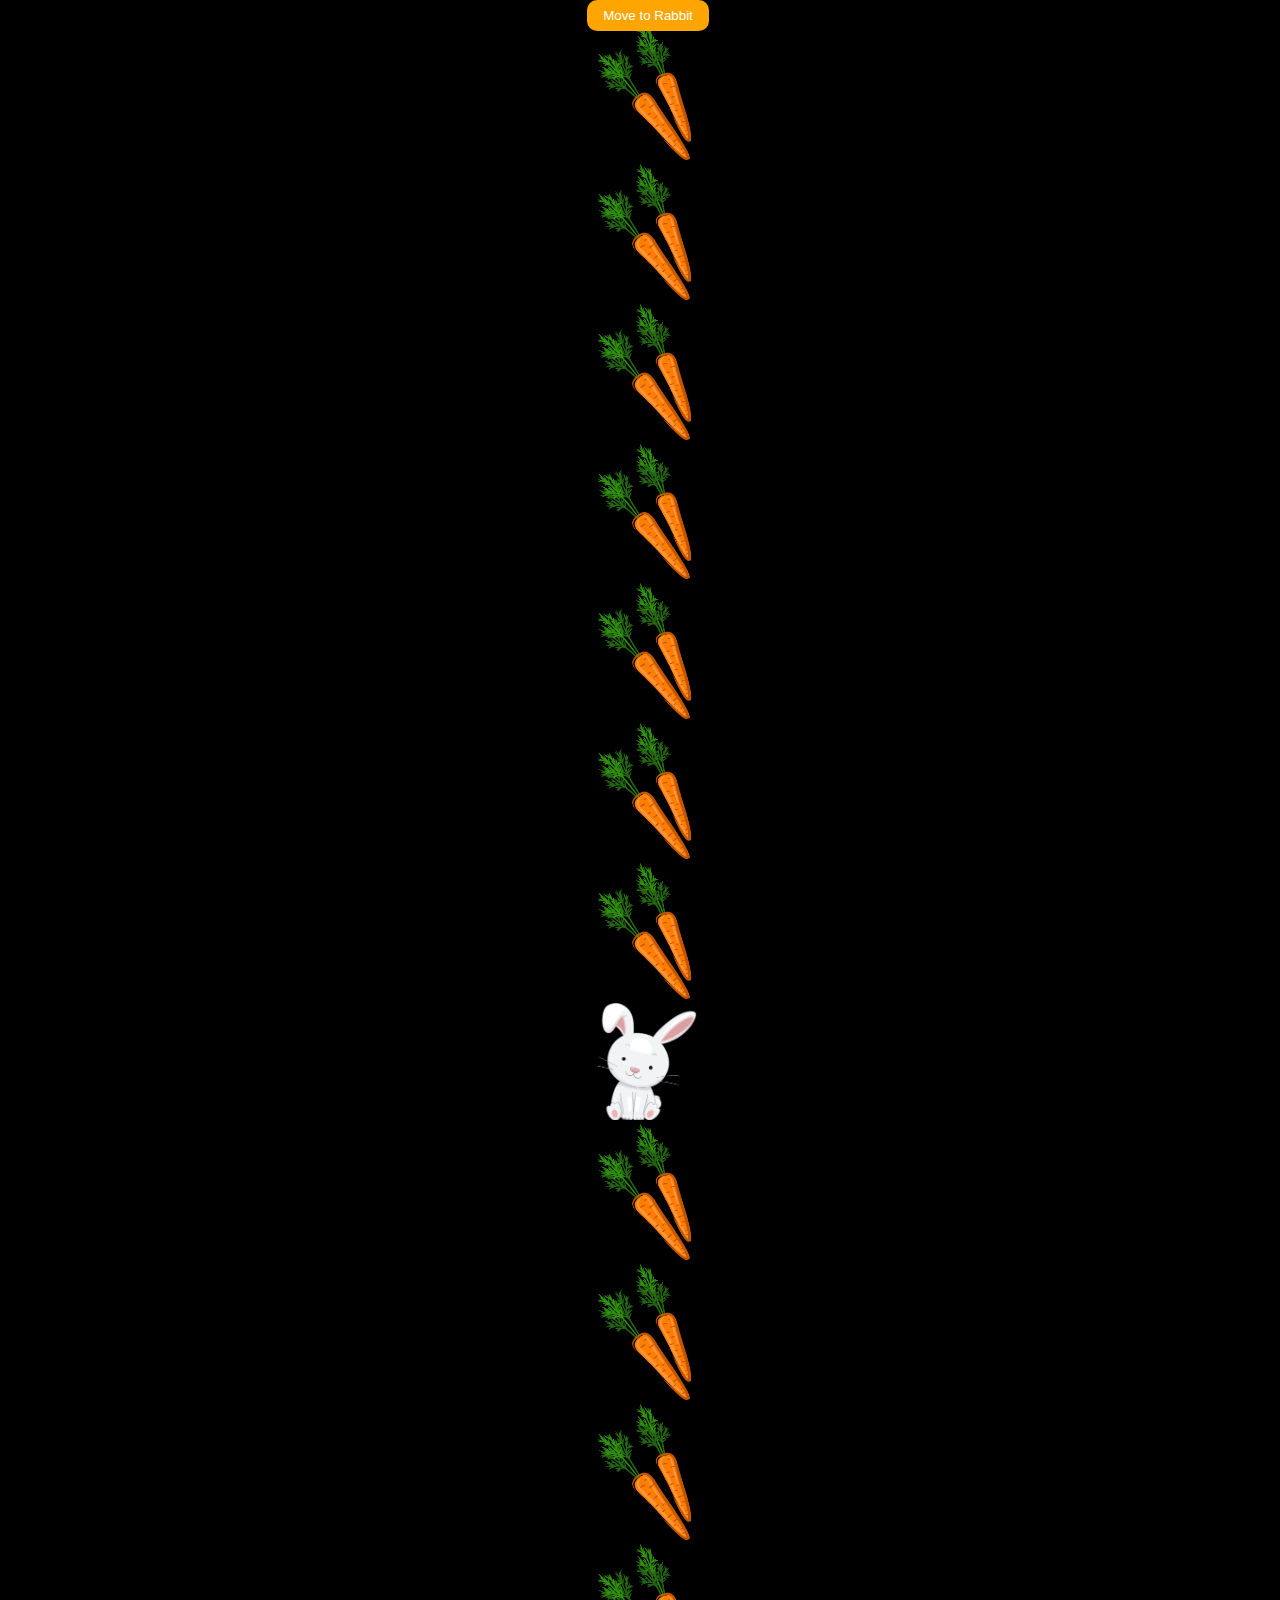
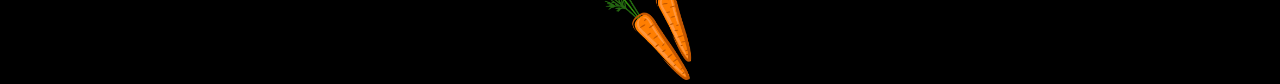
<file: rabbits/index.html>
<!DOCTYPE html>
<html lang="en">
  <head>
    <meta charset="UTF-8" />
    <meta name="viewport" content="width=device-width, initial-scale=1.0" />
    <title>Find Rabbit</title>
    <style>
      html,
      body {
        background-color: black;
        width: 100%;
        height: 100%;
      }

      body {
        display: flex;
        flex-direction: column;
        align-items: center;
      }

      .frame {
        width: 100px;
        height: 100%;
        padding-top: 1rem;
      }

      .btn {
        outline: 0;
        border: 0;
        background-color: orange;
        color: white;
        padding: 0.5rem 1rem;
        position: fixed;
        top: 0;
        cursor: pointer;
        border-radius: 10px;
      }
    </style>
  </head>
  <body>
    <button class="btn">Move to Rabbit</button>
    <div class="frame"></div>
    <script>
      const frame = document.querySelector(".frame");
      const rabbit = document.createElement("img");
      const button = document.querySelector(".btn");

      rabbit.src = "./img/rabbit.png";
      rabbit.style.width = "100%";
      rabbit.style.height = "auto";

      for (let i = 0; i < 11; ++i) {
        const carrot = document.createElement("img");
        carrot.src = "./img/carrot.png";
        carrot.style.width = "100%";
        carrot.style.height = "auto";
        frame.appendChild(carrot);

        if (i === 6) {
          frame.appendChild(rabbit);
        }
      }

      button.addEventListener("click", (e) => {
        rabbit.scrollIntoView({
          behavior: "smooth",
          block: "center",
          inline: "nearest",
        });
      });
    </script>
  </body>
</html>
</file>
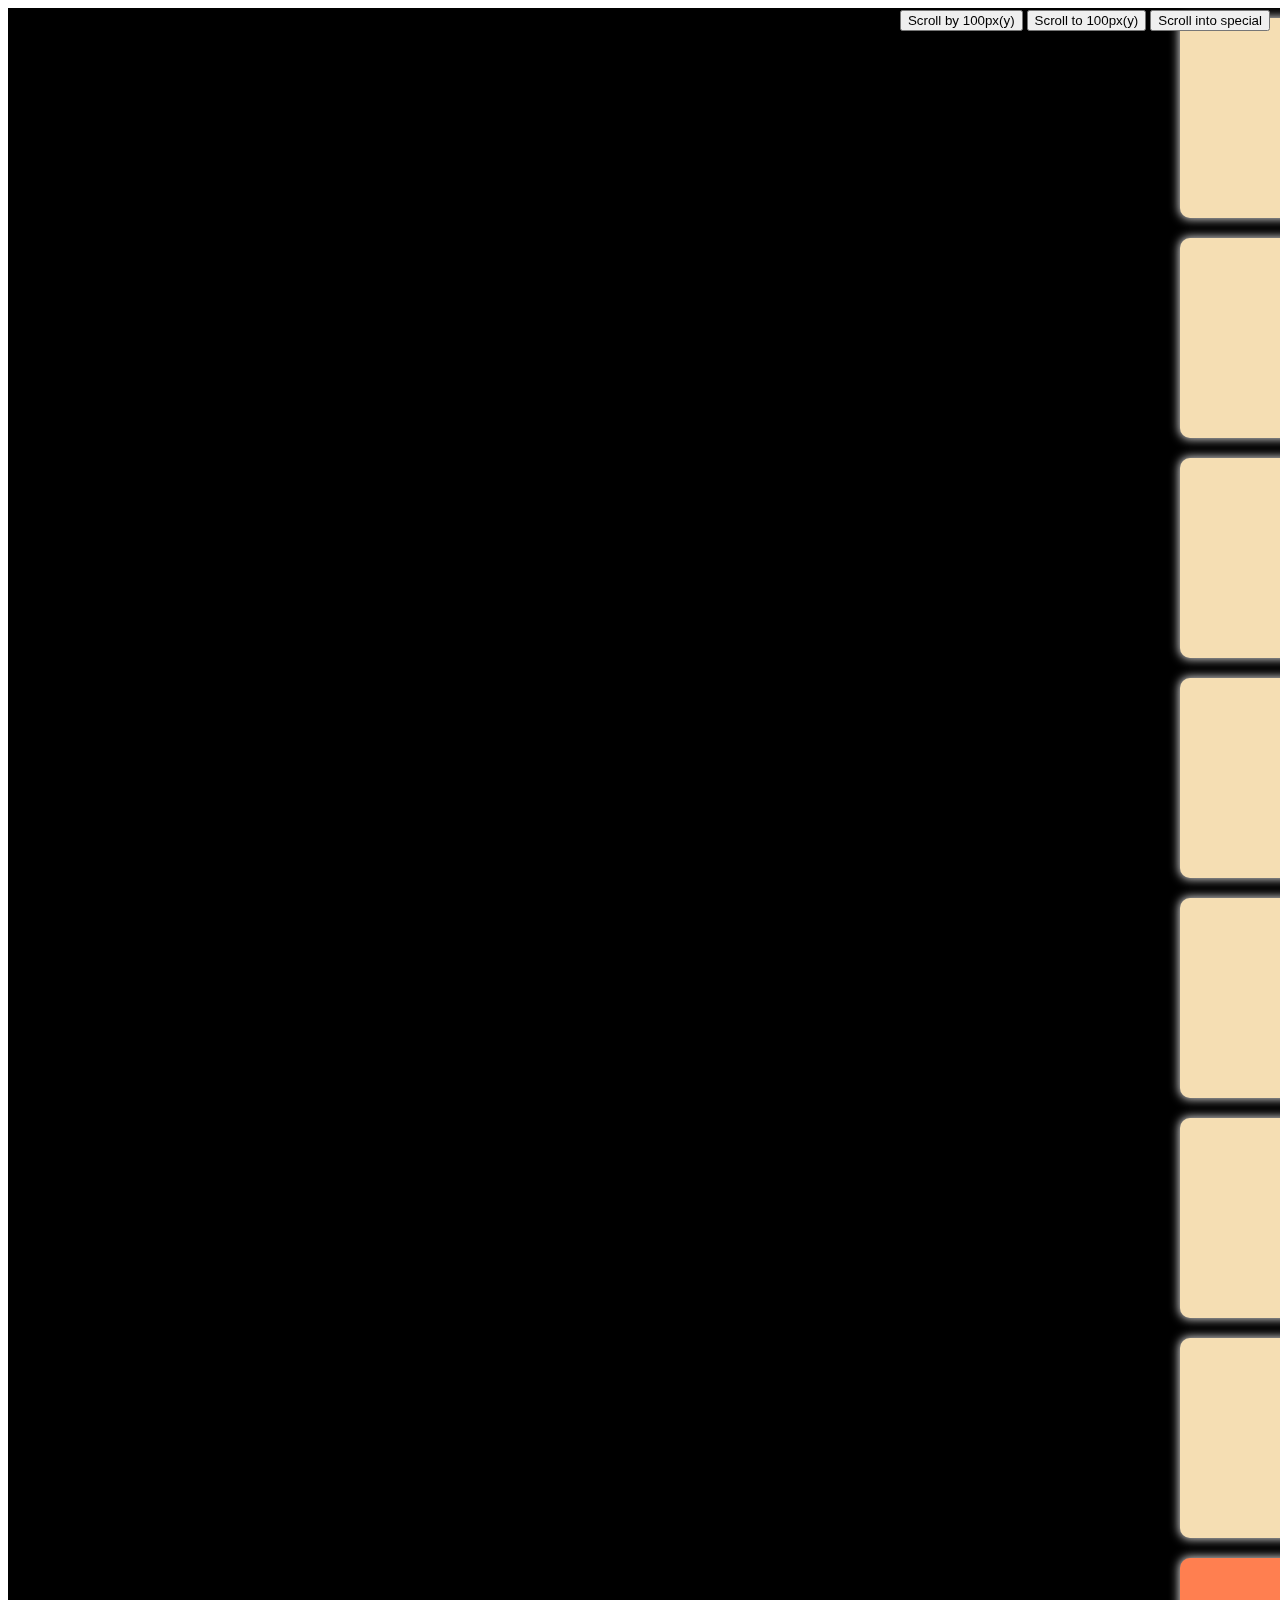
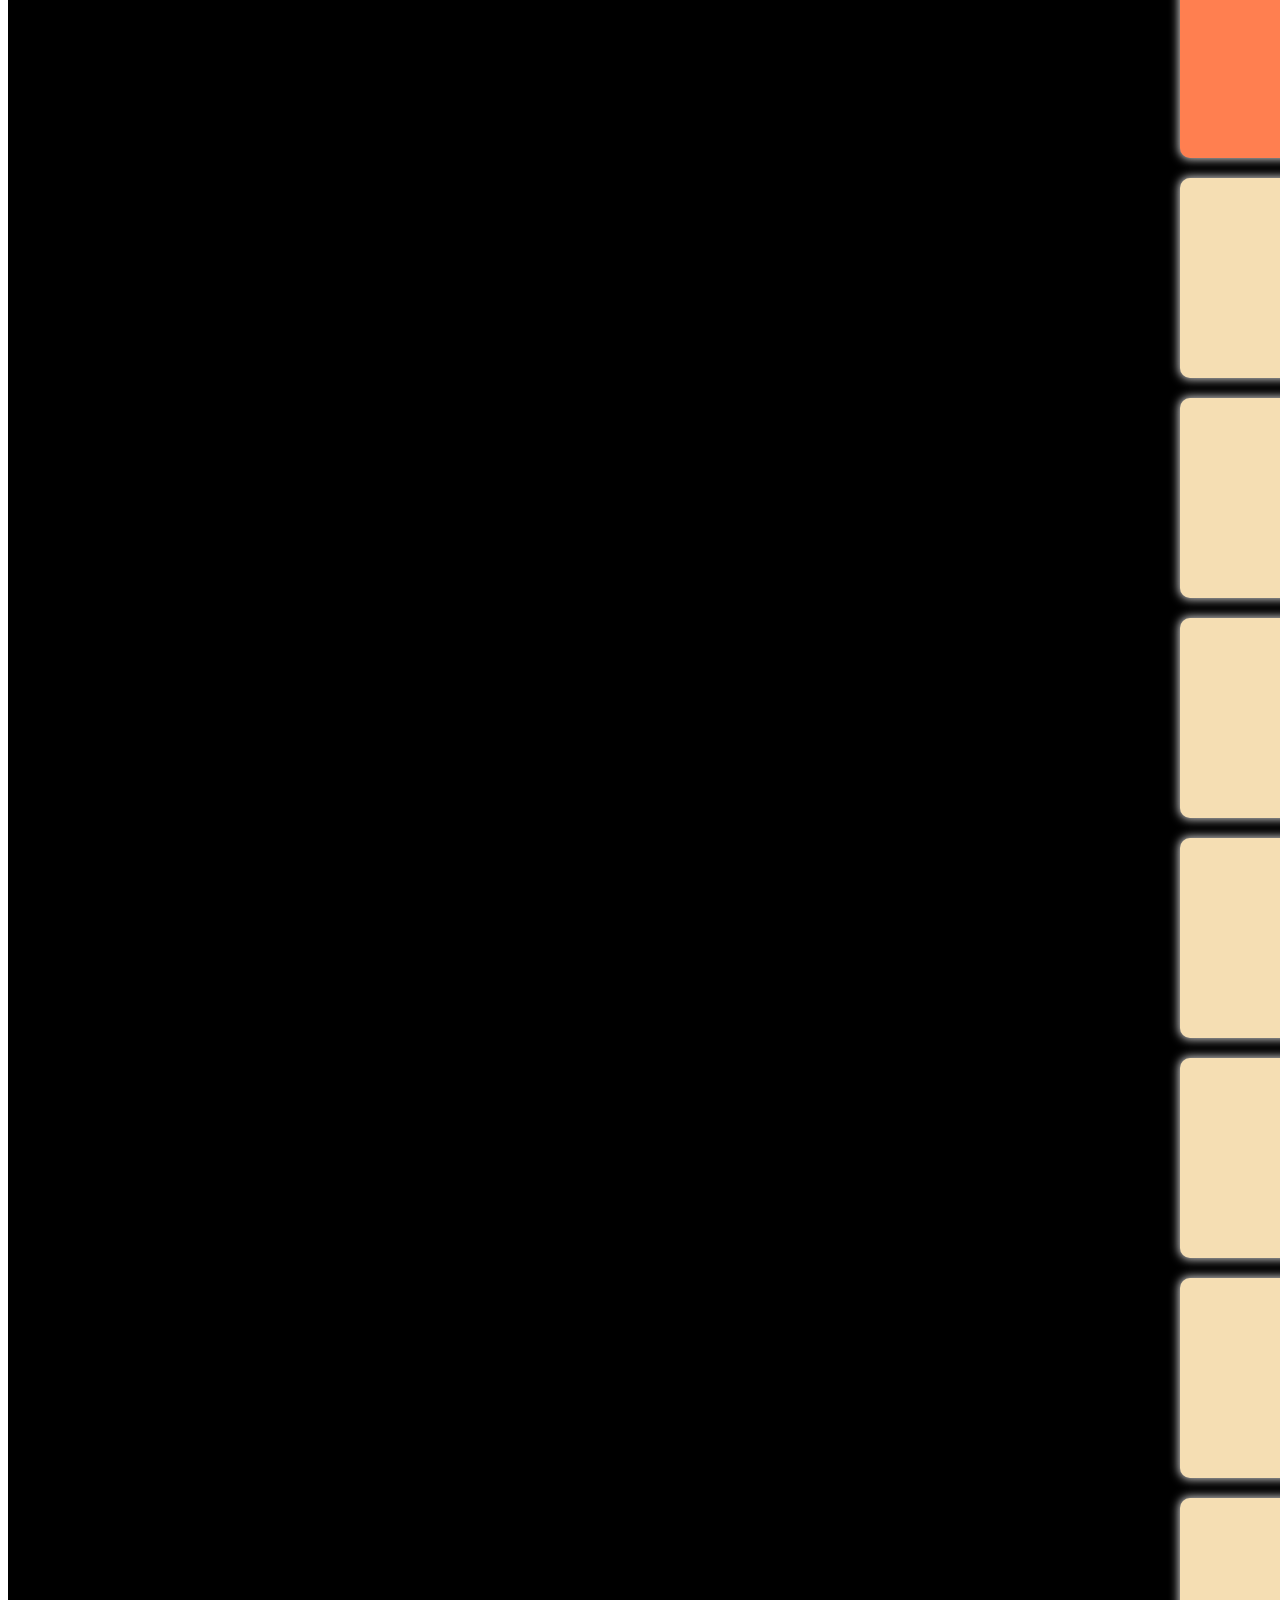
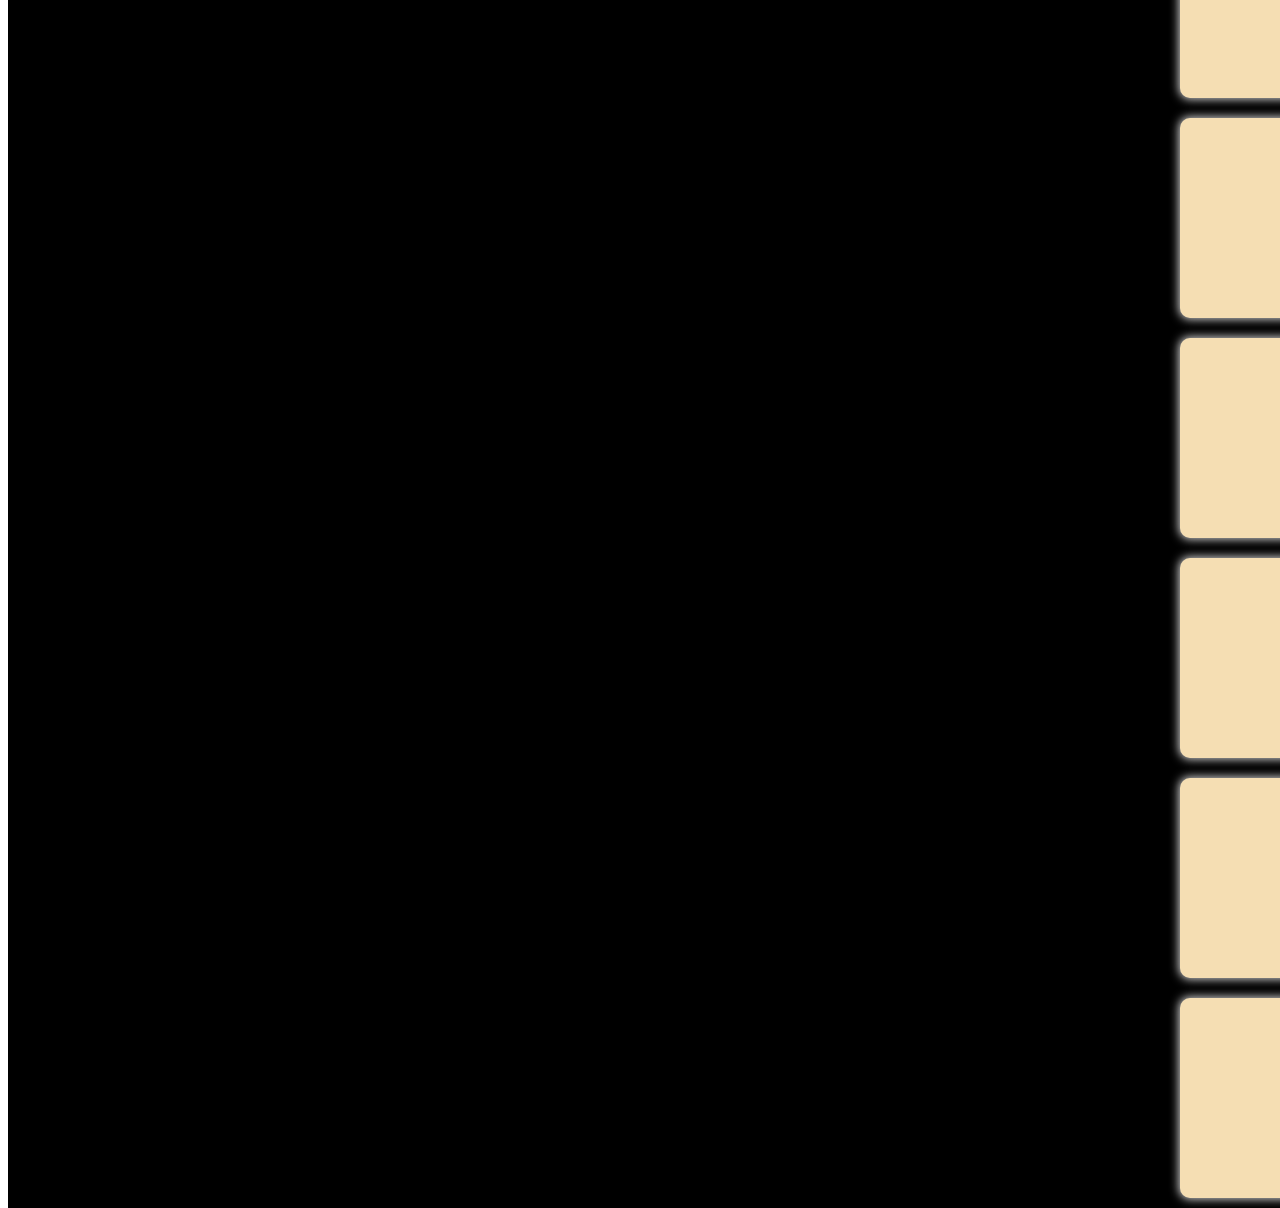
<file: coordinates.html>
<!DOCTYPE html>
<html lang="en">
  <head>
    <meta charset="UTF-8" />
    <meta http-equiv="X-UA-Compatible" content="IE=edge" />
    <meta name="viewport" content="width=device-width, initial-scale=1.0" />
    <title>Document</title>
    <style>
      html {
        width: 200%;
        height: 200%;
        background-color: white;
      }
      .frame {
        width: 100%;
        height: 100%;
        background-color: black;
        display: flex;
        flex-direction: column;
        align-items: center;
      }
      .box {
        width: 200px;
        height: 200px;
        display: block;
        background-color: wheat;
        margin: 10px 0;
        border-radius: 10px;
        box-shadow: 0px 0px 10px 1px gainsboro;
      }
      .another {
        background-color: coral;
      }
      .btn__frame {
        position: fixed;
        right: 10px;
        top: 10px;
      }
    </style>
  </head>
  <body>
    <div class="frame"></div>
    <div class="btn__frame">
      <button id="by" class="btn">Scroll by 100px(y)</button>
      <button id="to" class="btn">Scroll to 100px(y)</button>
      <button id="special" class="btn">Scroll into special</button>
    </div>
    <script>
      // 상자들
      const frame = document.querySelector(".frame");

      for (let i = 0; i < 20; ++i) {
        const box = document.createElement("div");
        if (i == 7) {
          box.classList.add("another");
        }
        box.classList.add("box");

        frame.appendChild(box);
      }

      // 다른 상자
      const another = document.querySelector(".another");
      another.addEventListener("click", (e) => {
        console.log(another.getBoundingClientRect());
        console.log(`page: ${e.pageX}, ${e.pageY}`);
        console.log(`client: ${e.clientX}, ${e.clientY}`);
      });

      // 스크롤 버튼
      const scrollBy = document.querySelector("#by");
      const scrollTo = document.querySelector("#to");
      const scrollInto = document.querySelector("#special");

      scrollBy.addEventListener("click", () => {
        window.scrollBy({ left: 0, top: 100, behavior: "smooth" });
      });
      scrollTo.addEventListener("click", () => {
        window.scrollTo({ left: 0, top: 100, behavior: "smooth" });
      });
      scrollInto.addEventListener("click", () => {
        another.scrollIntoView({
          behavior: "smooth",
          block: "start",
          inline: "nearest",
        });
      });
    </script>
  </body>
</html>
</file>
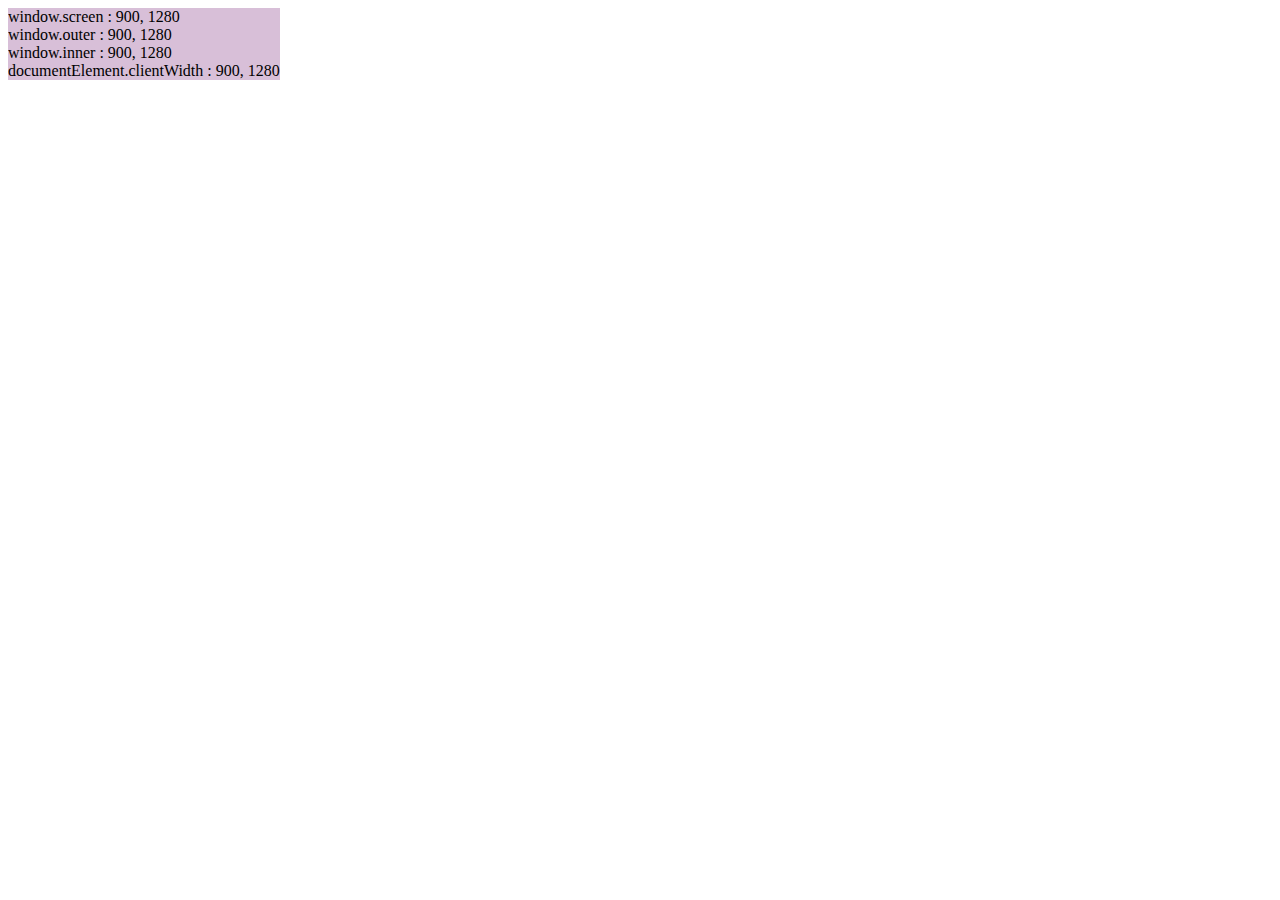
<file: window-size.html>
<!DOCTYPE html>
<html lang="en">
  <head>
    <meta charset="UTF-8" />
    <meta http-equiv="X-UA-Compatible" content="IE=edge" />
    <meta name="viewport" content="width=device-width, initial-scale=1.0" />
    <title>Document</title>
    <style>
      .tag {
        display: inline-block;
        background-color: thistle;
      }
    </style>
  </head>
  <body>
    <div class="tag">
      <h1>Window Size</h1>
      <h3 id="screen"></h3>
      <h3 id="outer"></h3>
      <h3 id="inner"></h3>
      <h3 id="client"></h3>
    </div>

    <script>
      const screenElement = document.querySelector("#screen");
      const outerElement = document.querySelector("#outer");
      const innerElement = document.querySelector("#inner");
      const tagElement = document.querySelector(".tag");

      function updateTag() {
        tagElement.innerHTML = `
        window.screen : ${window.screen.height}, ${window.screen.width} <br/>
        window.outer : ${window.outerHeight}, ${window.outerWidth} <br/>
        window.inner : ${window.innerHeight}, ${window.innerWidth} <br/>
        documentElement.clientWidth : ${document.documentElement.clientHeight}, ${document.documentElement.clientWidth}`;
      }
      window.addEventListener("resize", () => {
        updateTag();
      });

      window.addEventListener("load", () => {
        updateTag();
      });

      console.log(tagElement.getBoundingClientRect());
    </script>
  </body>
</html>
</file>
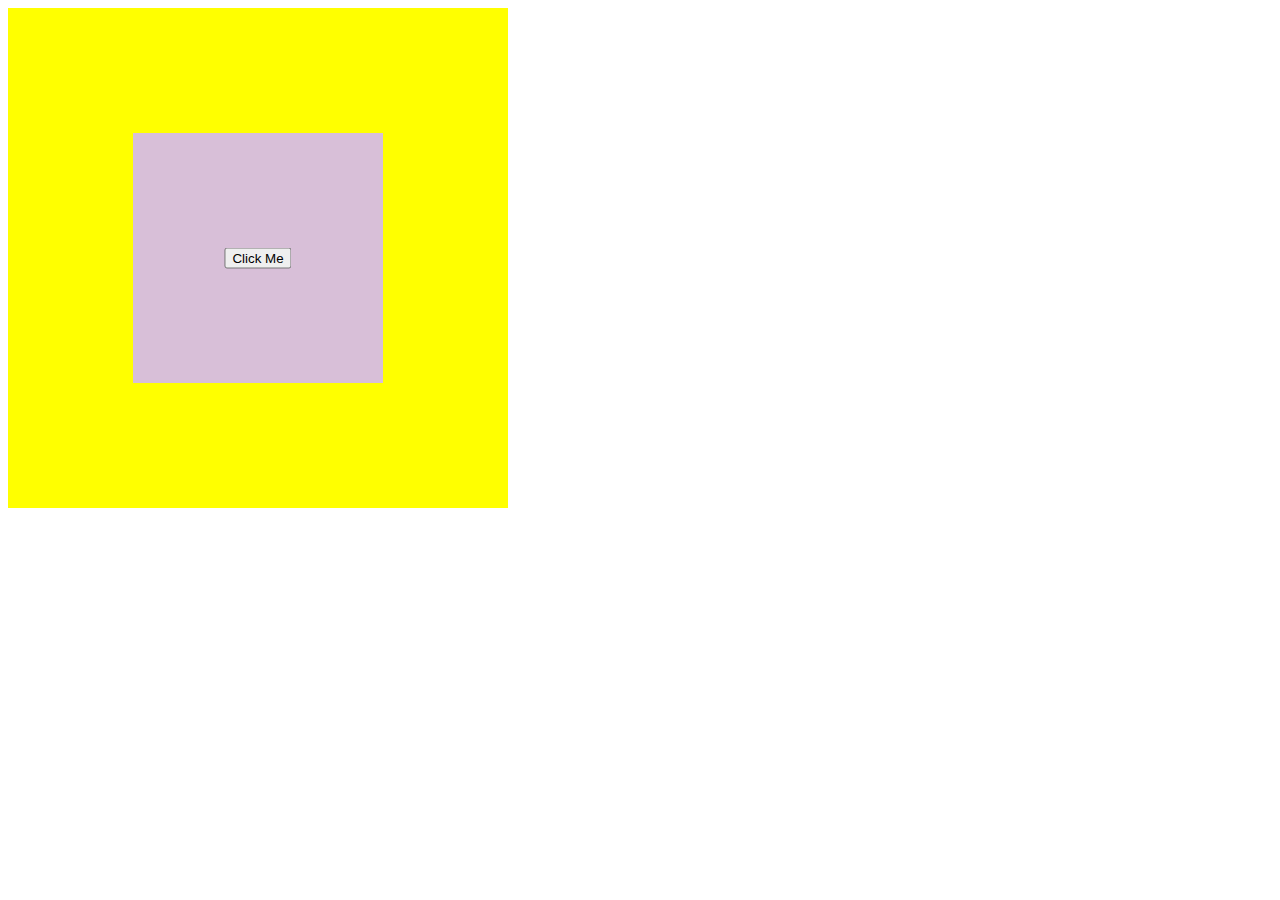
<file: event-200703-002444/event/event-capture.html>
<!DOCTYPE html>
<html lang="en">
  <head>
    <meta charset="UTF-8" />
    <meta name="viewport" content="width=device-width, initial-scale=1.0" />
    <title>Document</title>
    <style>
      .outer {
        width: 500px;
        height: 500px;
        background-color: yellow;
      }

      .middle {
        width: 50%;
        height: 50%;
        margin: auto;
        background-color: thistle;
        transform: translateY(50%);
      }

      button {
        position: relative;
        top: 50%;
        left: 50%;
        transform: translate(-50%, -50%);
      }
    </style>
  </head>
  <body>
    <div class="outer">
      <div class="middle">
        <button>Click Me</button>
      </div>
    </div>
    <script>
      const outer = document.querySelector('.outer');
      const middle = document.querySelector('.middle');
      const button = document.querySelector('button');

      outer.addEventListener('click', event => {
        if (event.target !== event.currentTarget) {
          return;
        }
        console.log(`outer: ${event.currentTarget}, ${event.target}`);
      });
      middle.addEventListener('click', event => {
        if (event.target !== event.currentTarget) {
          return;
        }
        console.log(`middle ${event.currentTarget}, ${event.target}`);
      });
      button.addEventListener('click', event => {
        console.log(`button1 ${event.currentTarget}, ${event.target}`);
      });
      button.addEventListener('click', event => {
        console.log(`button2 ${event.currentTarget}, ${event.target}`);
      });
    </script>
  </body>
</html>
</file>
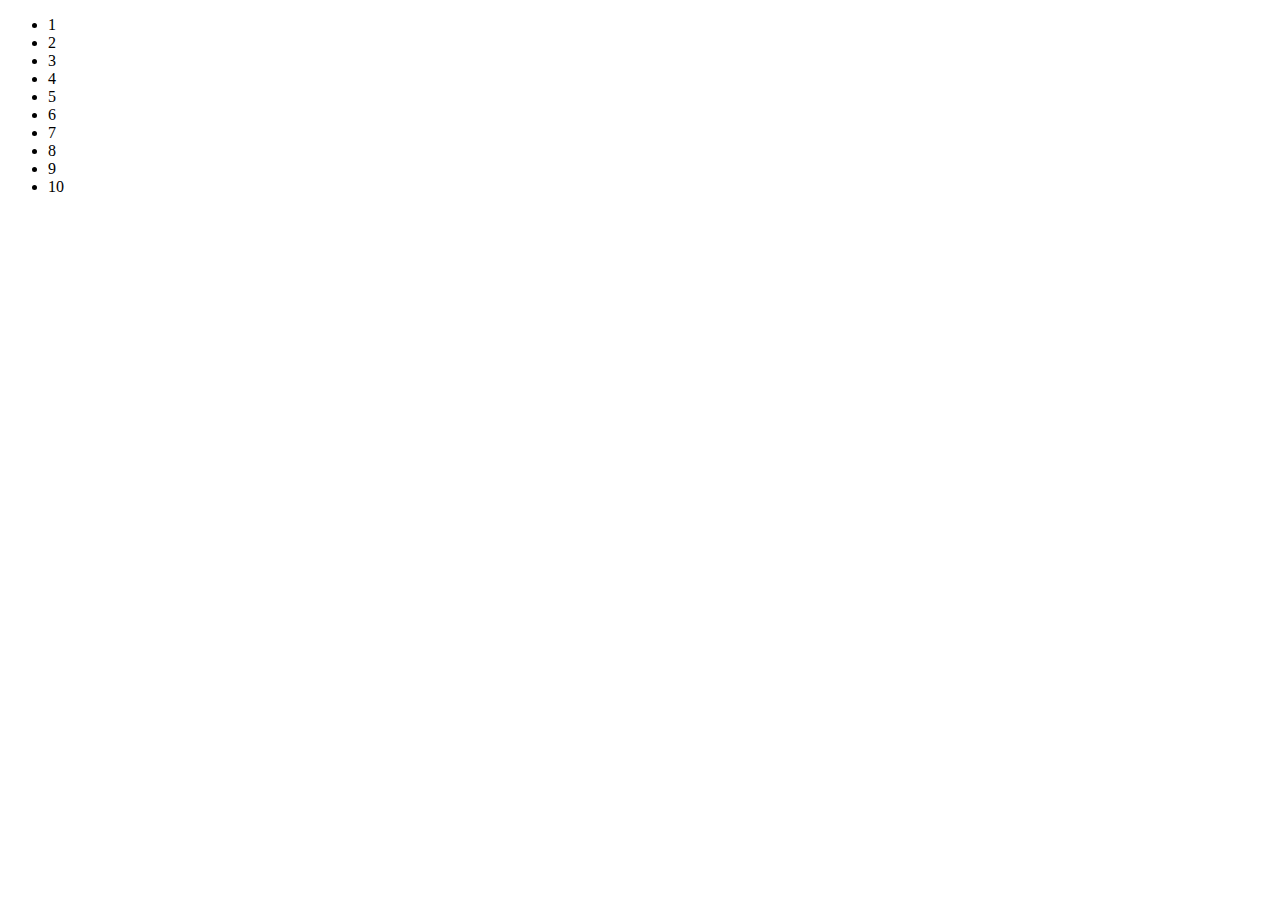
<file: event-200703-002444/event/event-delegation.html>
<!DOCTYPE html>
<html lang="en">
  <head>
    <meta charset="UTF-8" />
    <meta name="viewport" content="width=device-width, initial-scale=1.0" />
    <title>Document</title>
    <style>
      .selected {
        background-color: yellow;
      }
    </style>
  </head>
  <body>
    <ul>
      <li>1</li>
      <li>2</li>
      <li>3</li>
      <li>4</li>
      <li>5</li>
      <li>6</li>
      <li>7</li>
      <li>8</li>
      <li>9</li>
      <li>10</li>
    </ul>
    <script>
      // Bad
      // const lis = document.querySelectorAll('li');
      // lis.forEach(li => {
      //   li.addEventListener('click', () => {
      //     li.classList.add('selected');
      //   });
      // });

      // Coooooooool 🙌
      const ul = document.querySelector('ul');
      ul.addEventListener('click', event => {
        if (event.target.tagName == 'LI') {
          event.target.classList.add('selected');
        }
      });
    </script>
  </body>
</html>
</file>
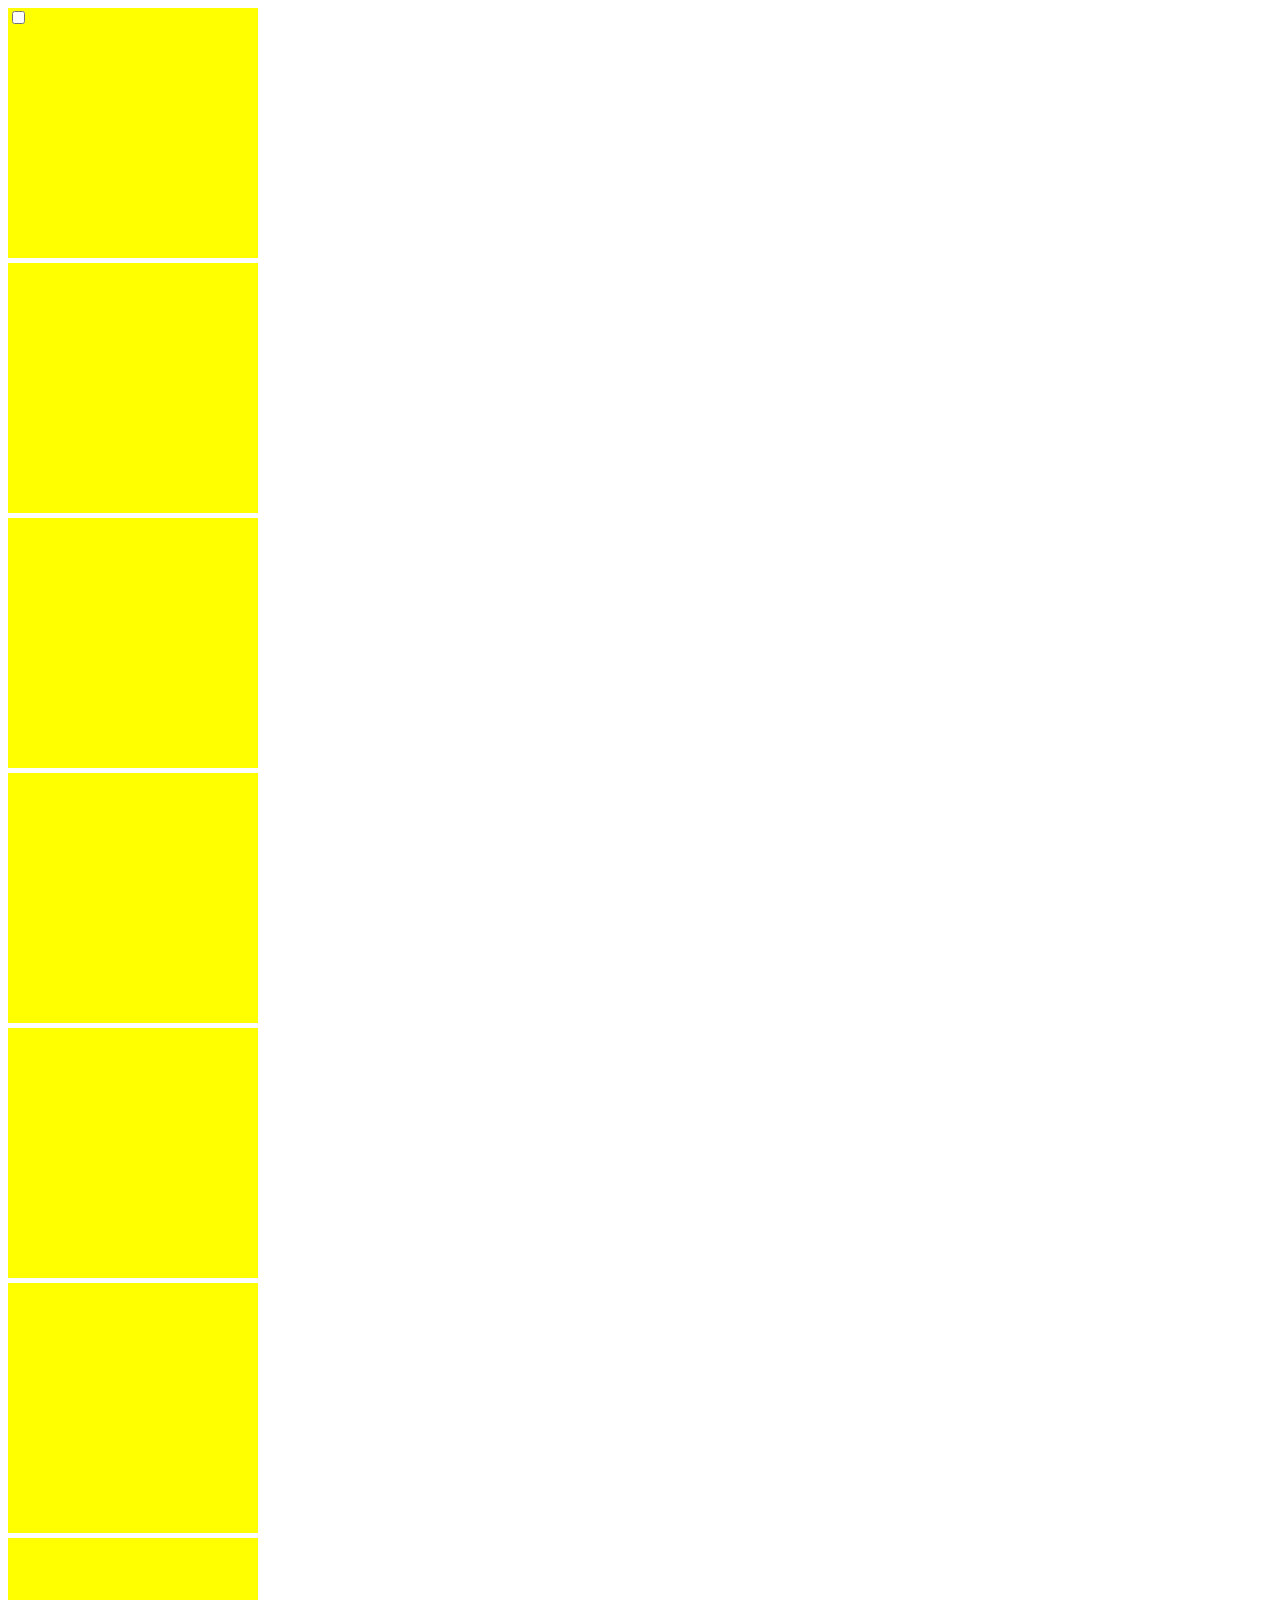
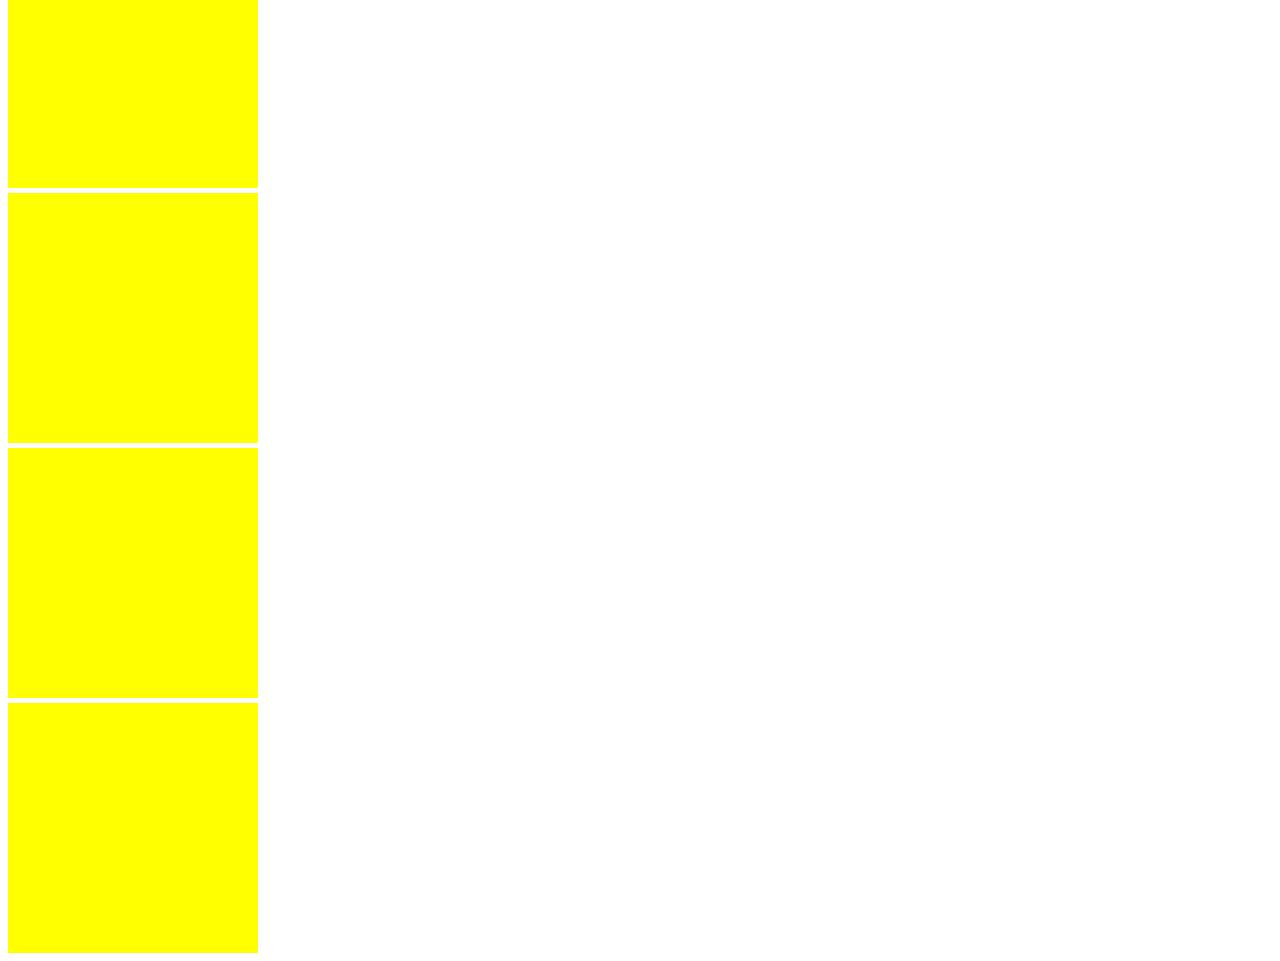
<file: event-200703-002444/event/event-prevent.html>
<!DOCTYPE html>
<html lang="en">
  <head>
    <meta charset="UTF-8" />
    <meta name="viewport" content="width=device-width, initial-scale=1.0" />
    <title>Document</title>
    <style>
      div {
        width: 250px;
        height: 250px;
        background-color: yellow;
        margin-bottom: 5px;
      }
    </style>
  </head>
  <body>
    <div>
      <input type="checkbox" />
    </div>
    <div></div>
    <div></div>
    <div></div>
    <div></div>
    <div></div>
    <div></div>
    <div></div>
    <div></div>
    <div></div>
    <script>
      document.addEventListener('wheel', event => {
        console.log('scrolling');
        event.preventDefault();
      });
      const checkbox = document.querySelector('input');
      checkbox.addEventListener('click', event => {
        // long
        console.log('checked');
        event.preventDefault();
      });
    </script>
  </body>
</html>
</file>
